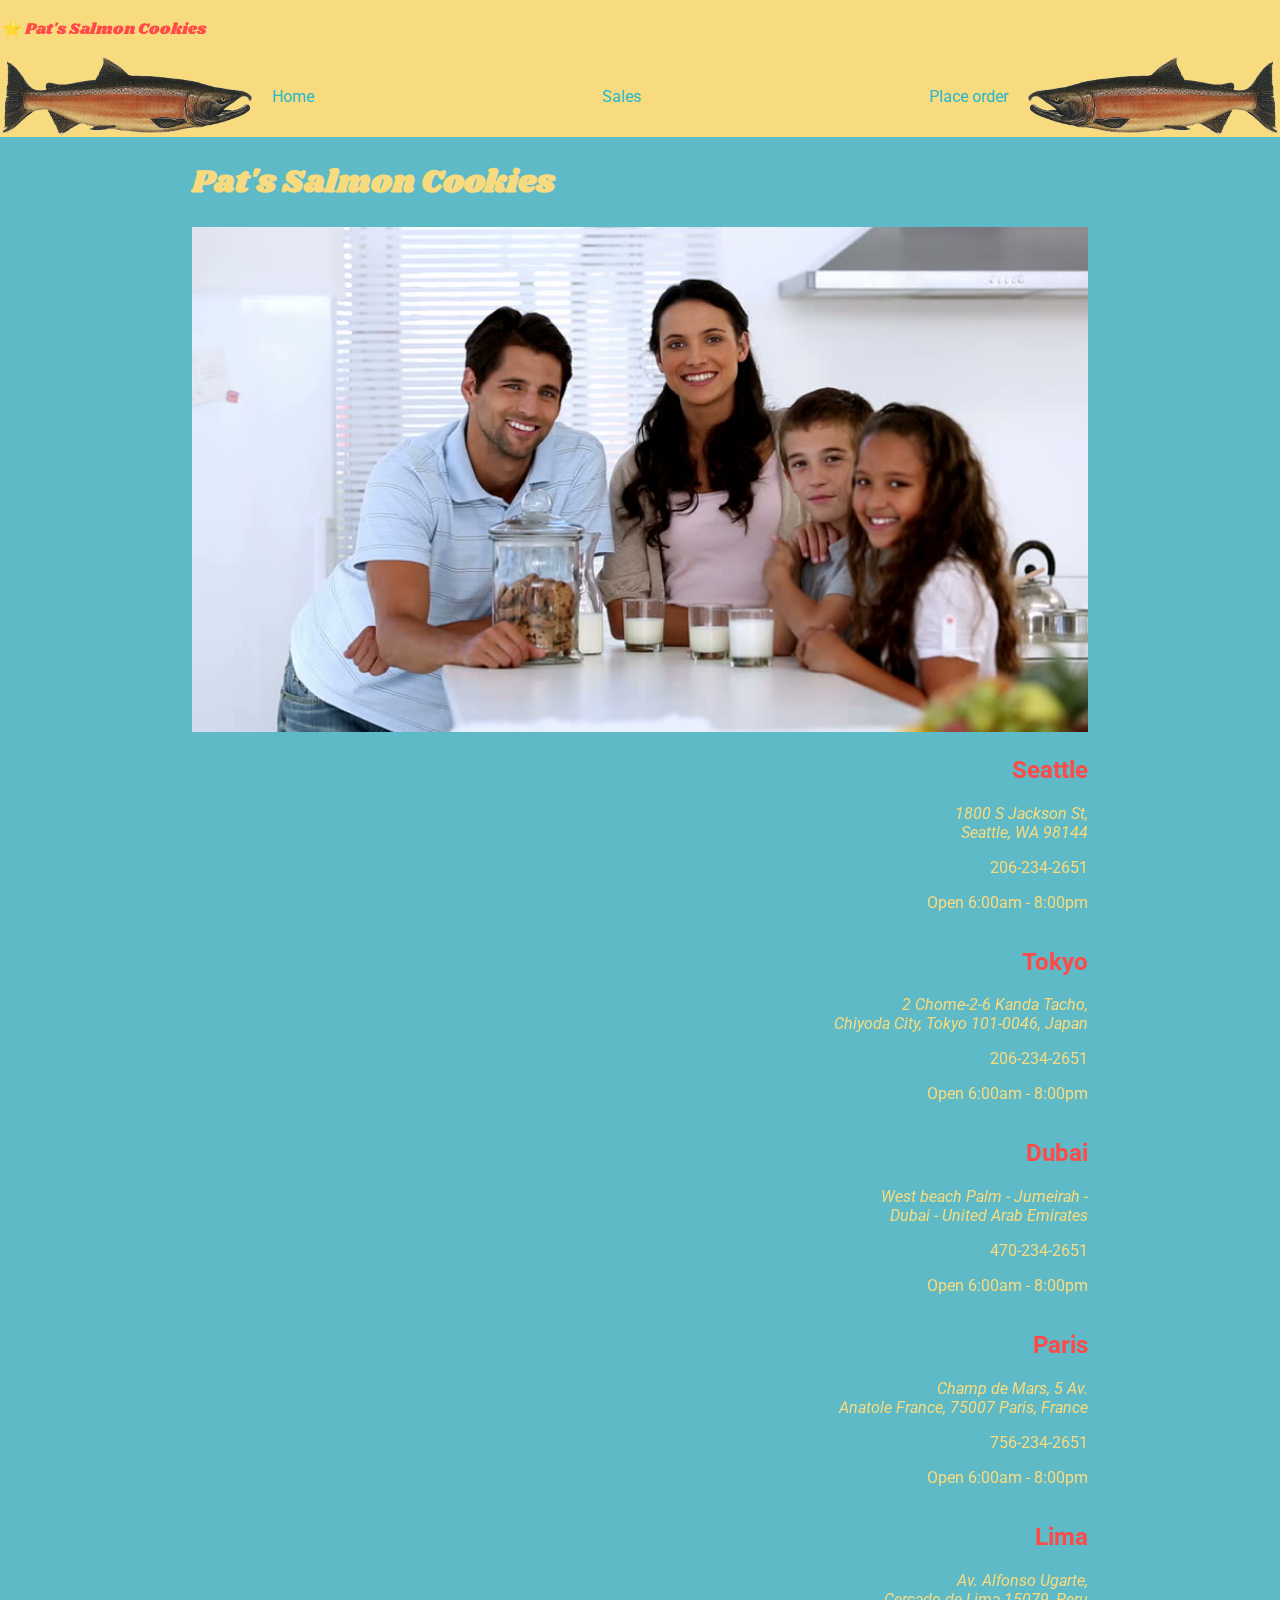
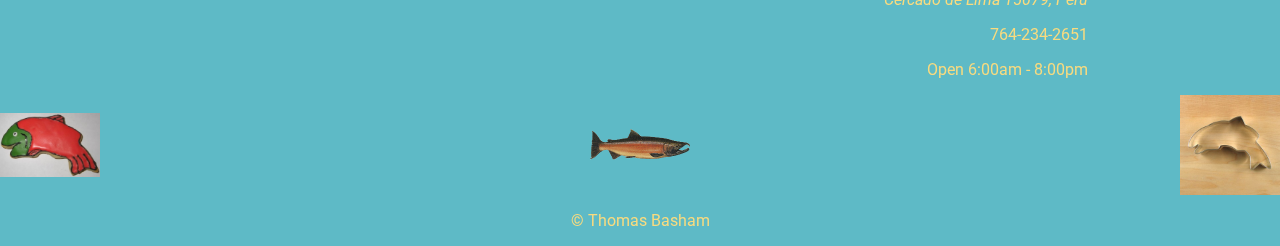
<file: index.html>
<!DOCTYPE html>
<html lang="en">
  <head>
    <meta charset="UTF-8" />
    <meta http-equiv="X-UA-Compatible" content="IE=edge" />
    <meta name="viewport" content="width=device-width, initial-scale=1.0" />
    <link rel="stylesheet" href="css/style.css" />
    <title>Pat's Salmon Cookies</title>
    <meta name="description" content="">
  </head>

  <body>
    <header>
      <p>⭐️ Pat's Salmon Cookies</p>
      <section class="display-flex space-between">
        <img src="img/salmon.png" alt="Pat's Salmon" />
        <nav class="display-flex space-between">
          <a href="index.html" style="text-decoration: none">Home</a>
          <a href="sales.html" style="text-decoration: none">Sales</a>
          <a href="#" style="text-decoration: none">Place order</a>
        </nav>
        <img class="img-reverse" src="img/salmon.png" alt="Pat's Salmon" />
      </section>
    </header>

    <main>
      <h1>Pat's Salmon Cookies</h1>
      <img src="img/family.jpg" alt="Pat's Family" />
      <section class="location-container">
        <div class="contact-container display-flex space-between">
          <iframe
            style="border: 0"
            src="https://www.google.com/maps/embed/v1/place?key=AIzaSyB_b1W7JOs48ULFRad0cshaFYaRTh391fY&amp;q=1800 s jackson st seattle"
            frameborder="0"
          ></iframe>
          <div>
            <h2>Seattle</h2>
            <address>
              1800 S Jackson St,
              <br />
              Seattle, WA 98144
            </address>
            <p>206-234-2651</p>
            <p>Open 6:00am - 8:00pm</p>
          </div>
        </div>

        <div class="contact-container display-flex space-between">
          <iframe
            style="border: 0"
            src="https://www.google.com/maps/embed/v1/place?key=AIzaSyB_b1W7JOs48ULFRad0cshaFYaRTh391fY&amp;q=2 Chome-2-6 Kanda Tacho, Chiyoda City, Tokyo 101-0046, Japan"
            frameborder="0"
          ></iframe>
          <div>
            <h2>Tokyo</h2>
            <address>
              2 Chome-2-6 Kanda Tacho,
              <br />
              Chiyoda City, Tokyo 101-0046, Japan
            </address>
            <p>206-234-2651</p>
            <p>Open 6:00am - 8:00pm</p>
          </div>
        </div>

        <div class="contact-container display-flex space-between">
          <iframe
            style="border: 0"
            src="https://www.google.com/maps/embed/v1/place?key=AIzaSyB_b1W7JOs48ULFRad0cshaFYaRTh391fY&amp;q=West beach Palm - Jumeirah - Dubai - United Arab Emirates"
            frameborder="0"
          ></iframe>
          <div>
            <h2>Dubai</h2>
            <address>
              West beach Palm - Jumeirah -
              <br />
              Dubai - United Arab Emirates
            </address>
            <p>470-234-2651</p>
            <p>Open 6:00am - 8:00pm</p>
          </div>
        </div>

        <div class="contact-container display-flex space-between">
          <iframe
            style="border: 0"
            src="https://www.google.com/maps/embed/v1/place?key=AIzaSyB_b1W7JOs48ULFRad0cshaFYaRTh391fY&amp;q=Champ de Mars, 5 Av. Anatole France, 75007 Paris, France"
            frameborder="0"
          ></iframe>
          <div>
            <h2>Paris</h2>
            <address>
              Champ de Mars, 5 Av.
              <br />
              Anatole France, 75007 Paris, France
            </address>
            <p>756-234-2651</p>
            <p>Open 6:00am - 8:00pm</p>
          </div>
        </div>

        <div class="contact-container display-flex space-between">
          <iframe
            style="border: 0"
            src="https://www.google.com/maps/embed/v1/place?key=AIzaSyB_b1W7JOs48ULFRad0cshaFYaRTh391fY&amp;q=Av. Alfonso Ugarte, Cercado de Lima 15079, Peru"
            frameborder="0"
          ></iframe>
          <div>
            <h2>Lima</h2>
            <address>
              Av. Alfonso Ugarte,
              <br />
              Cercado de Lima 15079, Peru
            </address>
            <p>764-234-2651</p>
            <p>Open 6:00am - 8:00pm</p>
          </div>
        </div>
      </section>
    </main>
    <footer>
      <div class="display-flex space-between">
        <img src="img/frosted-cookie.jpg" alt="Delicious Cookie" />
        <img src="img/salmon.png" alt="Pink Salmon" />
        <img src="img/cutter.jpeg" alt="Cookie Cutter" />
      </div>
      <p>&copy; Thomas Basham</p>
    </footer>
  </body>
</html>
</file>
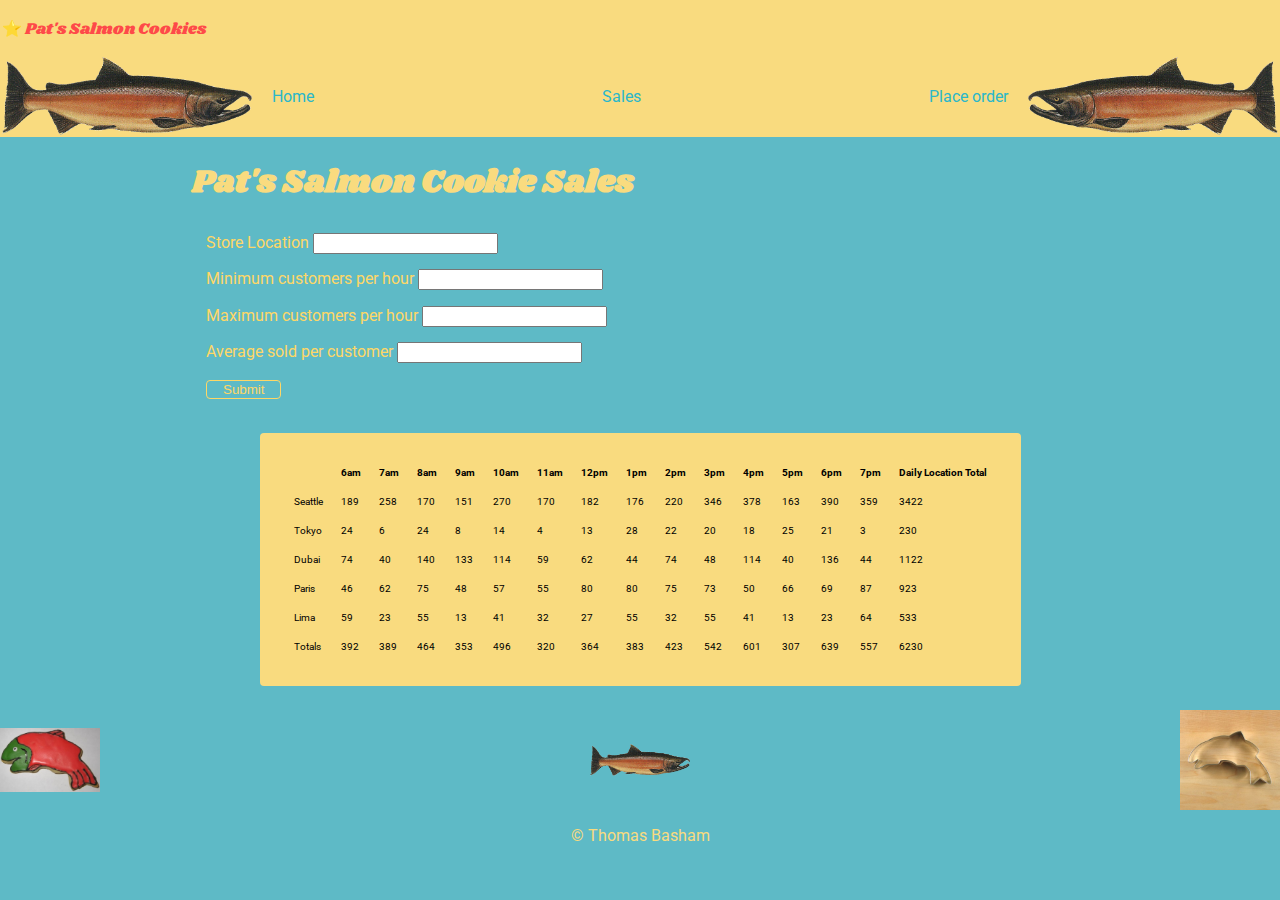
<file: sales.html>
<!DOCTYPE html>
<html lang="en">
  <head>
    <meta charset="UTF-8" />
    <meta http-equiv="X-UA-Compatible" content="IE=edge" />
    <meta name="viewport" content="width=device-width, initial-scale=1.0" />
    <title>Sales</title>
    <link rel="stylesheet" href="css/style.css" />
  </head>
  <body>
    <header>
      <p>⭐️ Pat's Salmon Cookies</p>
      <section class="display-flex space-between">
        <img src="img/salmon.png" alt="Pat's Salmon" />
        <nav class="display-flex space-between">
          <a href="index.html" >Home</a>
          <a href="sales.html" >Sales</a>
          <a href="#" >Place order</a>
        </nav>
        <img class="img-reverse" src="img/salmon.png" alt="Pat's Salmon" />
      </section>
    </header>
    <main>
      <section>
        <h1>Pat's Salmon Cookie Sales</h1>

        <form id="add-store-form">
          <fieldset>
            <label for="store-name">Store Location</label>
            <input name="store-name" type="text" />
          </fieldset>
          <fieldset>
            <label for="min-cust">Minimum customers per hour</label>
            <input name="min-cust" type="number" />
          </fieldset>
          <fieldset>
            <label for="max-cust">Maximum customers per hour</label>
            <input name="max-cust" type="number" />
          </fieldset>
          <fieldset>
            <label for="avg-sale">Average sold per customer</label>
            <input name="avg-sale" type="float" />
          </fieldset>
          <fieldset>
            <button type="submit">Submit</button>
          </fieldset>
        </form>
      </section>
      <section id="sales-data">
        <table id="sales-table">
          <thead>
            <tr id="heading-row">
              <td id="empty-td"></td>
            </tr>
          </thead>
          <tbody id="table-body"></tbody>
          <tfoot id="table-foot"></tfoot>
        </table>
      </section>
    </main>
    <footer>
      <div class="display-flex space-between">
      <img src="img/frosted-cookie.jpg" alt="Delicious Cookie" />
      <img src="img/salmon.png" alt="Pink Salmon" />
      <img src="img/cutter.jpeg" alt="Cookie Cutter" />
    </div>
    <p>&copy; Thomas Basham</p>
  </footer>
  </body>
  <script src="./js/app.js"></script>
</html>
</file>
<file: css/style.css>
@import url('https://fonts.googleapis.com/css2?family=Roboto&family=Shrikhand&family=Unbounded&display=swap');

html,
body {
  /* #fe4a49, #2ab7ca, #fed766, #e6e6ea, #f4f4f8 */
  --color1: #fe4a49;
  --color2: #fed766;
  --color2b: #f9db7f;
  --color3: #e6e6ea;
  --color4: #f4f4f8;
  --color5: #2ab7ca;
  --color5b: #5ebac6;

  background-color: var(--color5b);
  margin: 0px;
  font-family: 'Roboto', sans-serif;

}

header {
  background-color: var(--color2b);
  padding: 2px;
}

header img {
  width: 250px
}

header p,
h1 {
  font-family: 'Shrikhand', cursive;
}

h1,
address,
p {
  color: #f9db7f;
}

h2,
header p {
  color: var(--color1);
}

a {
  color: var(--color5);
}

a {
  text-decoration: none;
}

main {
  width: 70%;
  margin: 0 auto;
}

main img {
  width: 100%;
}

table {
  margin: 1.5rem auto;
  padding: 1.5rem;
  background-color: var(--color2b);
  border-radius: 4px;
}

td,
th {
  padding: .5rem;
  font-size: .6rem;
}

nav {
  width: 100%;
  padding-inline: 20px;
}

footer {
  text-align: center;
}

footer img {
  width: 100px;
}

button {
  background-color: var(--color5b);
  padding-inline: 1rem;
  border: solid var(--color2) 1px;
  border-radius: 4px;
  color: var(--color2);

}

fieldset {
  border: none;
  border-radius: 4px;
  color: var(--color2);
}

button:hover {
  cursor: pointer;
  color: var(--color5);
  background-color: var(--color2);
}

.img-reverse {
  transform: scaleX(-1);
}

.contact-container div {
  text-align: right;
  width: 50%;
}

.display-flex {
  display: flex;
}

.space-between {
  justify-content: space-between;
  align-items: center;
}
</file>
